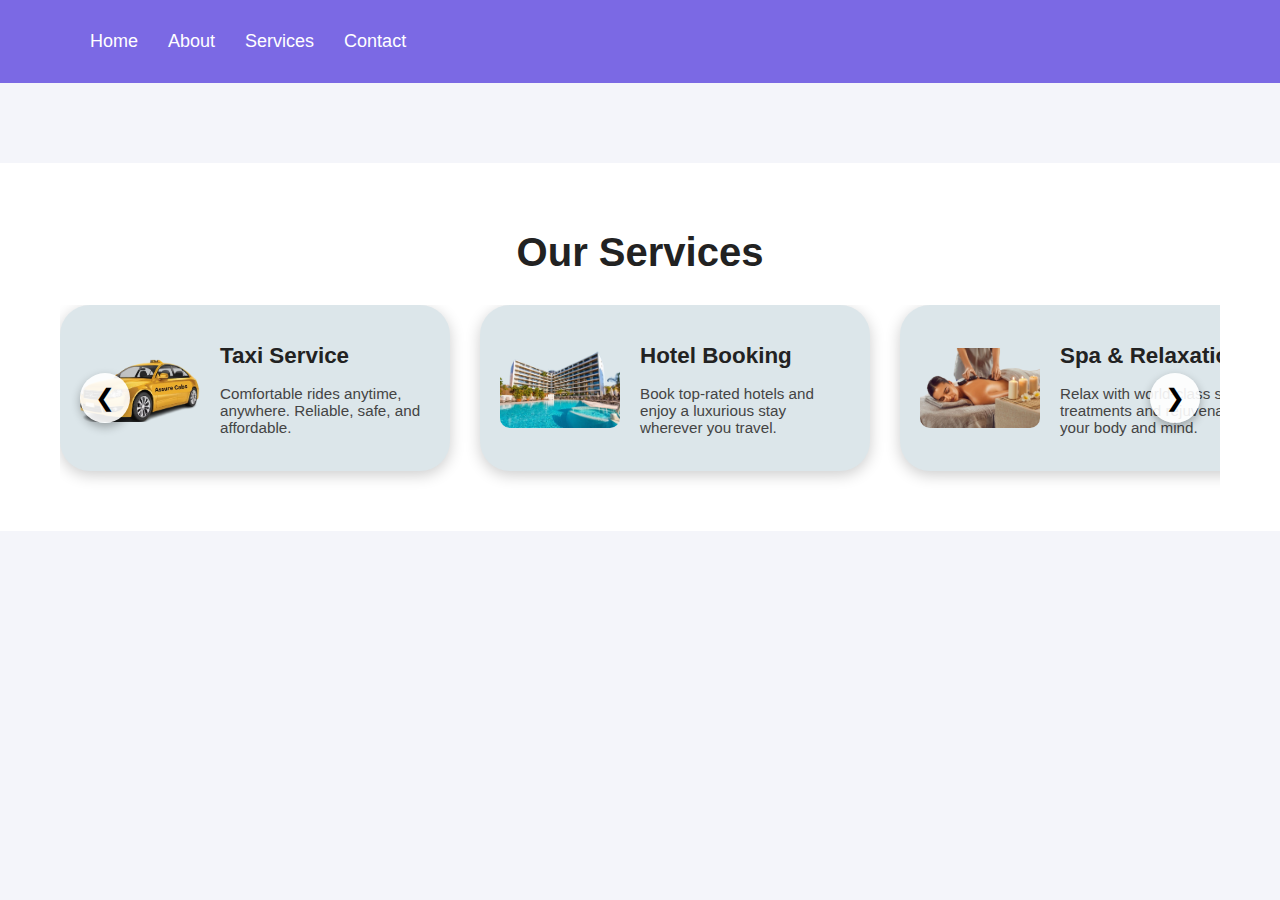
<file: frontend/services.html>
<!DOCTYPE html>
<html lang="en">
<head>
  <meta charset="UTF-8" />
  <meta name="viewport" content="width=device-width, initial-scale=1.0" />
  <title>Sliding Service Cards</title>

  <style>
    body {
      margin: 0;
      font-family: "Poppins", sans-serif;
      background-color: #f4f5fa;
      color: #333;
    }

    /* ---------- Navbar (keep your style) ---------- */
    nav {
      background: rgb(123, 105, 228);
      color: white;
      display: flex;
      justify-content: space-between;
      align-items: center;
      padding: 15px 50px;
      position: sticky;
      top: 0;
      z-index: 100;
    }

    .nav-links {
      display: flex;
      gap: 30px;
      list-style: none;
    }

    .nav-links li a {
      color: white;
      text-decoration: none;
      font-size: 18px;
      transition: 0.3s;
    }

    .nav-links li a:hover {
      color: black;
      background: white;
      padding: 8px 15px;
      border-radius: 20px;
    }

    /* ---------- Service Section ---------- */
    .service-section {
      margin-top: 80px;
      padding: 40px 60px;
      background-color: white;
    }

    .service-section h1 {
      text-align: center;
      font-size: 2.5em;
      margin-bottom: 30px;
      color: #222;
    }

    /* Wrapper for horizontal scroll */
    .service-slider {
      display: flex;
      gap: 30px;
      overflow-x: auto;
      scroll-behavior: smooth;
      padding-bottom: 20px;
      scrollbar-width: none;
    }

    .service-slider::-webkit-scrollbar {
      display: none;
    }

    /* Each Card */
    .service-card {
      flex: 0 0 350px;
      background: #dce6ea;
      border-radius: 30px;
      box-shadow: 0 4px 15px rgba(0, 0, 0, 0.2);
      display: flex;
      align-items: center;
      padding: 20px;
      transition: transform 0.3s ease, box-shadow 0.3s ease;
    }

    .service-card:hover {
      transform: translateY(-5px);
      box-shadow: 0 8px 25px rgba(0, 0, 0, 0.25);
    }

    .service-img {
      width: 120px;
      height: auto;
      border-radius: 10px;
      margin-right: 20px;
    }

    .service-info h2 {
      font-size: 1.4em;
      margin-bottom: 10px;
      color: #222;
    }

    .service-info p {
      font-size: 0.95em;
      color: #444;
    }

    /* Arrows */
    .arrow {
      background-color: rgba(255, 255, 255, 0.9);
      border: none;
      border-radius: 50%;
      width: 50px;
      height: 50px;
      font-size: 1.5em;
      cursor: pointer;
      box-shadow: 0 4px 10px rgba(0, 0, 0, 0.3);
      position: absolute;
      top: 50%;
      transform: translateY(-50%);
      z-index: 10;
      transition: background-color 0.3s ease;
    }

    .arrow:hover {
      background-color: #4070f4;
      color: white;
    }

    .left-arrow {
      left: 20px;
    }

    .right-arrow {
      right: 20px;
    }

    .slider-container {
      position: relative;
    }

    @media (max-width: 768px) {
      .service-card {
        flex: 0 0 280px;
      }
      .arrow {
        display: none;
      }
    }
  </style>
</head>

<body>
  <!-- Navbar -->
  <nav>
    <ul class="nav-links">
      <li><a href="#">Home</a></li>
      <li><a href="#">About</a></li>
      <li><a href="#">Services</a></li>
      <li><a href="#">Contact</a></li>
    </ul>
  </nav>

  <!-- Service Section -->
  <section class="service-section">
    <h1>Our Services</h1>

    <div class="slider-container">
      <button class="arrow left-arrow" id="leftArrow">&#10094;</button>

      <div class="service-slider" id="serviceSlider">
        <div class="service-card">
          <img src="./../assets/service page assets/car_services.png" alt="Taxi Service" class="service-img" />
          <div class="service-info">
            <h2>Taxi Service</h2>
            <p>
              Comfortable rides anytime, anywhere. Reliable, safe, and affordable.
            </p>
          </div>
        </div>

        <div class="service-card">
          <img src="./../assets/service page assets/hotel_services.png" alt="Hotel Booking" class="service-img" />
          <div class="service-info">
            <h2>Hotel Booking</h2>
            <p>
              Book top-rated hotels and enjoy a luxurious stay wherever you travel.
            </p>
          </div>
        </div>

        <div class="service-card">
          <img src="./../assets/service page assets/spa_services.png" alt="Spa Service" class="service-img" />
          <div class="service-info">
            <h2>Spa & Relaxation</h2>
            <p>
              Relax with world-class spa treatments and rejuvenate your body and mind.
            </p>
          </div>
        </div>

        <div class="service-card">
          <img src="./../assets/service page assets/gym_services.png" alt="Fitness" class="service-img" />
          <div class="service-info">
            <h2>Fitness & Gym</h2>
            <p>
              Modern equipment and expert trainers to keep you in perfect shape.
            </p>
          </div>
        </div>
      </div>

      <button class="arrow right-arrow" id="rightArrow">&#10095;</button>
    </div>
  </section>

  <script>
    const slider = document.getElementById("serviceSlider");
    const leftArrow = document.getElementById("leftArrow");
    const rightArrow = document.getElementById("rightArrow");

    rightArrow.addEventListener("click", () => {
      slider.scrollBy({ left: 400, behavior: "smooth" });
    });

    leftArrow.addEventListener("click", () => {
      slider.scrollBy({ left: -400, behavior: "smooth" });
    });
  </script>
</body>
</html>
</file>
